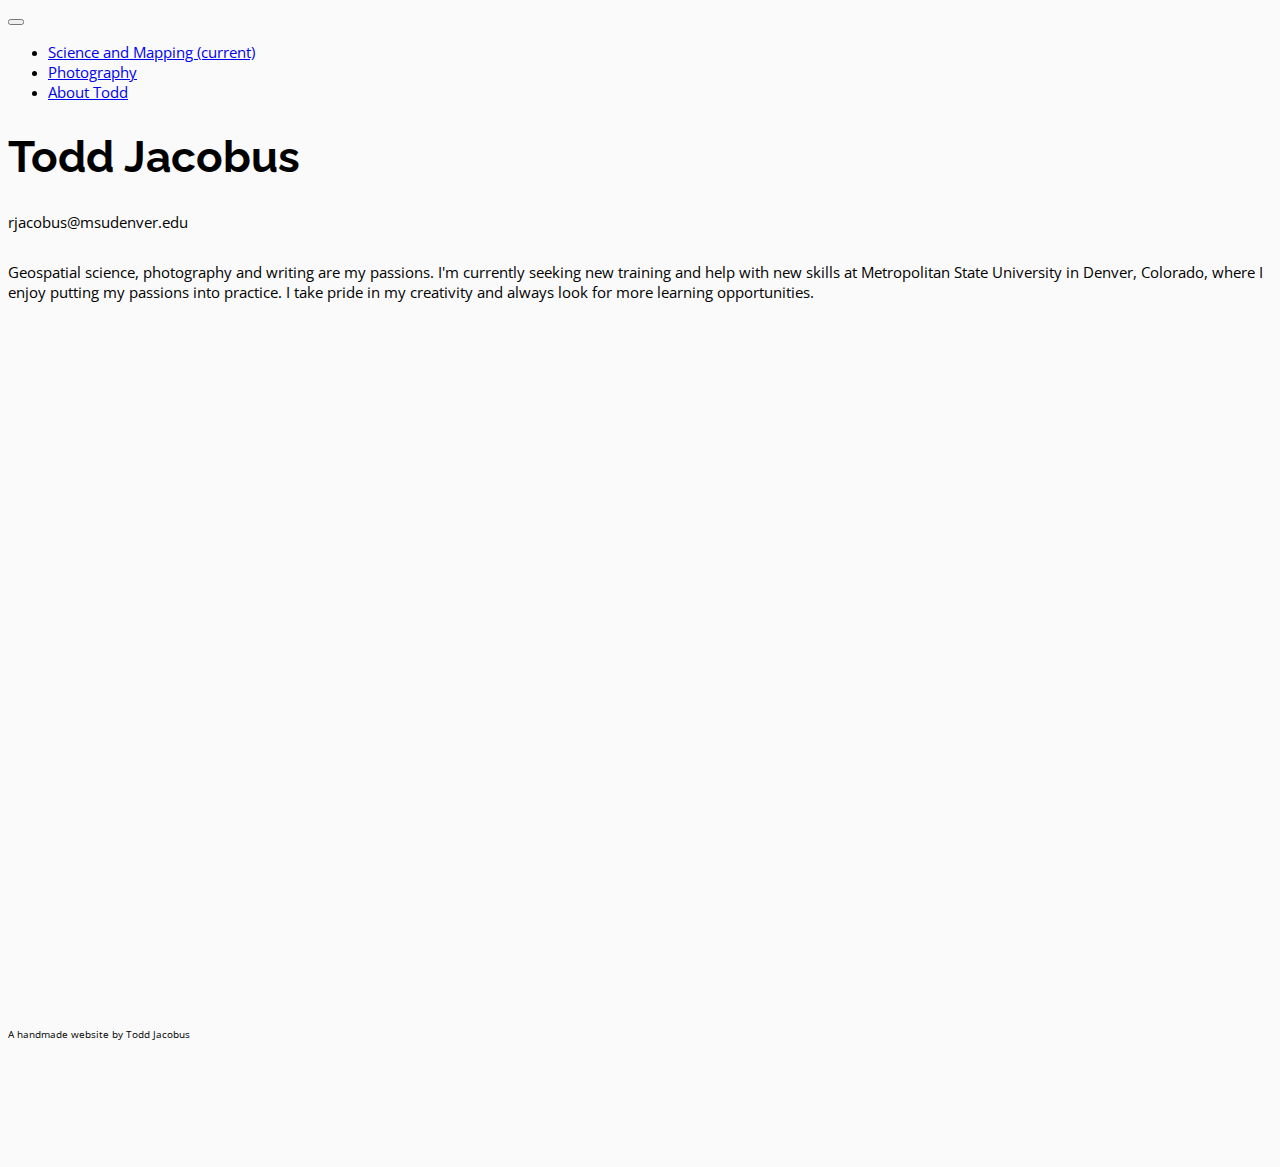
<file: about.html>
<!DOCTYPE html>
<html>
<head>
	<title>Todd Jacobus | Geospatial Science and Art</title>
	<link rel="stylesheet" href="https://maxcdn.bootstrapcdn.com/bootstrap/4.0.0-beta.2/css/bootstrap.min.css" integrity="sha384-PsH8R72JQ3SOdhVi3uxftmaW6Vc51MKb0q5P2rRUpPvrszuE4W1povHYgTpBfshb" crossorigin="anonymous">
	<link href="https://fonts.googleapis.com/css?family=Open+Sans|Raleway:300,400" rel="stylesheet">
	<link rel="stylesheet" type="text/css" href="css/stylesheet.css">
</head>

<style type="text/css">
	
</style>

<body>

<!-- navbar/header -->
<div class="container">
	<nav class="navbar navbar-expand-lg navbar-light bg-light">
	  <a class="navbar-brand" href="#"></a>
	  <button class="navbar-toggler" type="button" data-toggle="collapse" data-target="#navbarSupportedContent" aria-controls="navbarSupportedContent" aria-expanded="false" aria-label="Toggle navigation">
	    <span class="navbar-toggler-icon"></span>
	  </button>

	  <div class="collapse navbar-collapse" id="navbarSupportedContent">
	    <ul class="navbar-nav mr-auto">
	      <li class="nav-item">
	        <a class="nav-link" href="mapping.html">Science and Mapping <span class="sr-only">(current)</span></a>
	      </li>
	      <li class="nav-item">
	        <a class="nav-link" href="photos.html">Photography </a>
	      </li>
	      <li class="nav-item active">
	      	<a class="nav-link" href="about.html">About Todd </a>
	      </li>
<!-- 	      <li class="nav-item dropdown">
	        <a class="nav-link dropdown-toggle" href="#" id="navbarDropdown" role="button" data-toggle="dropdown" aria-haspopup="true" aria-expanded="false">
	          Extras
	        </a>
	        <div class="dropdown-menu" aria-labelledby="navbarDropdown">
	          <a class="dropdown-item" href="#"></a>
	          <a class="dropdown-item" href="#">Contact</a>
	          <div class="dropdown-divider"></div>
	          <a class="dropdown-item" href="#">Give Money</a> -->
	        </div>
	      </li>
	    </ul>
	  </div>
	</nav>
</div>

<!-- jumbotron -->

<div class="container">
	<div class="jumbotron jumbotron-fluid">
	  <div class="container">
	    <h1 class="display-3">Todd Jacobus</h1>
	    <p class="lead">rjacobus@msudenver.edu</p>
	  </div>
	</div>
</div>

<div id="wrap">
	<div id="main" class="container clear-top">
		<div class="row">
			<div class="col-lg-2 boxy"></div>
			<div class="col-lg-8 boxy">
				<article>
					<div>
						<p class="text-justify">
						Geospatial science, photography and writing are my passions.  I'm currently seeking new training and help with new skills at Metropolitan State University in Denver, Colorado, where I enjoy putting my passions into practice.  I take pride in my creativity and always look for more learning opportunities.
						</p>
					</div>
					
				</article>
		</div>
			<div class="col-lg-2 boxy"></div>
		</div>
	</div>
</div>
	
<div class="container">
	<footer class="footer">
  	<p id="font_open-sans-small">A handmade website by Todd Jacobus</p>
	</footer>
</div>

<!-- jquery/javascript -->
<script src="https://code.jquery.com/jquery-3.2.1.slim.min.js" integrity="sha384-KJ3o2DKtIkvYIK3UENzmM7KCkRr/rE9/Qpg6aAZGJwFDMVNA/GpGFF93hXpG5KkN" crossorigin="anonymous"></script>
<script src="https://cdnjs.cloudflare.com/ajax/libs/popper.js/1.12.3/umd/popper.min.js" integrity="sha384-vFJXuSJphROIrBnz7yo7oB41mKfc8JzQZiCq4NCceLEaO4IHwicKwpJf9c9IpFgh" crossorigin="anonymous"></script>
<script src="https://maxcdn.bootstrapcdn.com/bootstrap/4.0.0-beta.2/js/bootstrap.min.js" integrity="sha384-alpBpkh1PFOepccYVYDB4do5UnbKysX5WZXm3XxPqe5iKTfUKjNkCk9SaVuEZflJ" crossorigin="anonymous"></script>
</body>
</html>
</file>
<file: css/stylesheet.css>
html, body {
  height: 100%;
  background-color: #FAFAFA;
}

h1{
	Font-Family: 'Raleway', Sans-Serif;
	Font-Size: 44px;
}

h2{
	Font-Family: 'Raleway', Sans-Serif;
}

p{
	Font-Family: 'Open Sans', Sans-Serif;
	Font-Size: 15px;
}

figcaption {
	Font-Family: 'Open Sans', Sans-Serif;
	Font-Size: 15px;
}

footer {
	Font-Family: 'Open Sans', Sans-Serif;
	Font-Size: 8px;
}

.jumbotron {
	background-color: #FAFAFA;
}

.nav-link {
	Font-Family: 'Open Sans', Sans-Serif;
	Font-Size: 15px;
}

.font_open-sans {
	Font-Family: 'Open Sans', Sans-Serif;
	Font-Size: 15px;
}

/*image pannel formatting*/

.polaroid {
  box-shadow: 0 4px 8px 0 rgba(0, 0, 0, 0.2), 0 6px 20px 0 rgba(0, 0, 0, 0.19);
  text-align: center;
}
#polaroid-tag {
	padding: 10px;
}

#font_open-sans-small {
	Font-Family: 'Open Sans', Sans-Serif;
	Font-Size: 10px;
}

.footer {
  position: relative;
  margin-top: -150px; /* negative value of footer height */
  height: 150px;
  clear:both;
  padding-top:20px;
}

.point-feature {
	
}

#image_padding {
	padding-bottom: 20px;
}

#wrap {
  min-height: 100%;
}

#main {
  overflow:auto;
  padding-bottom:150px; /* this needs to be bigger than footer height*/
}

/*leaflet map css*/

#mapdid {
	height: 180px;
}

#map { 
	/*width: 960px;*/
	width: 100%;
	height: 500px; 
	border: 3px solid white;

}
</file>
